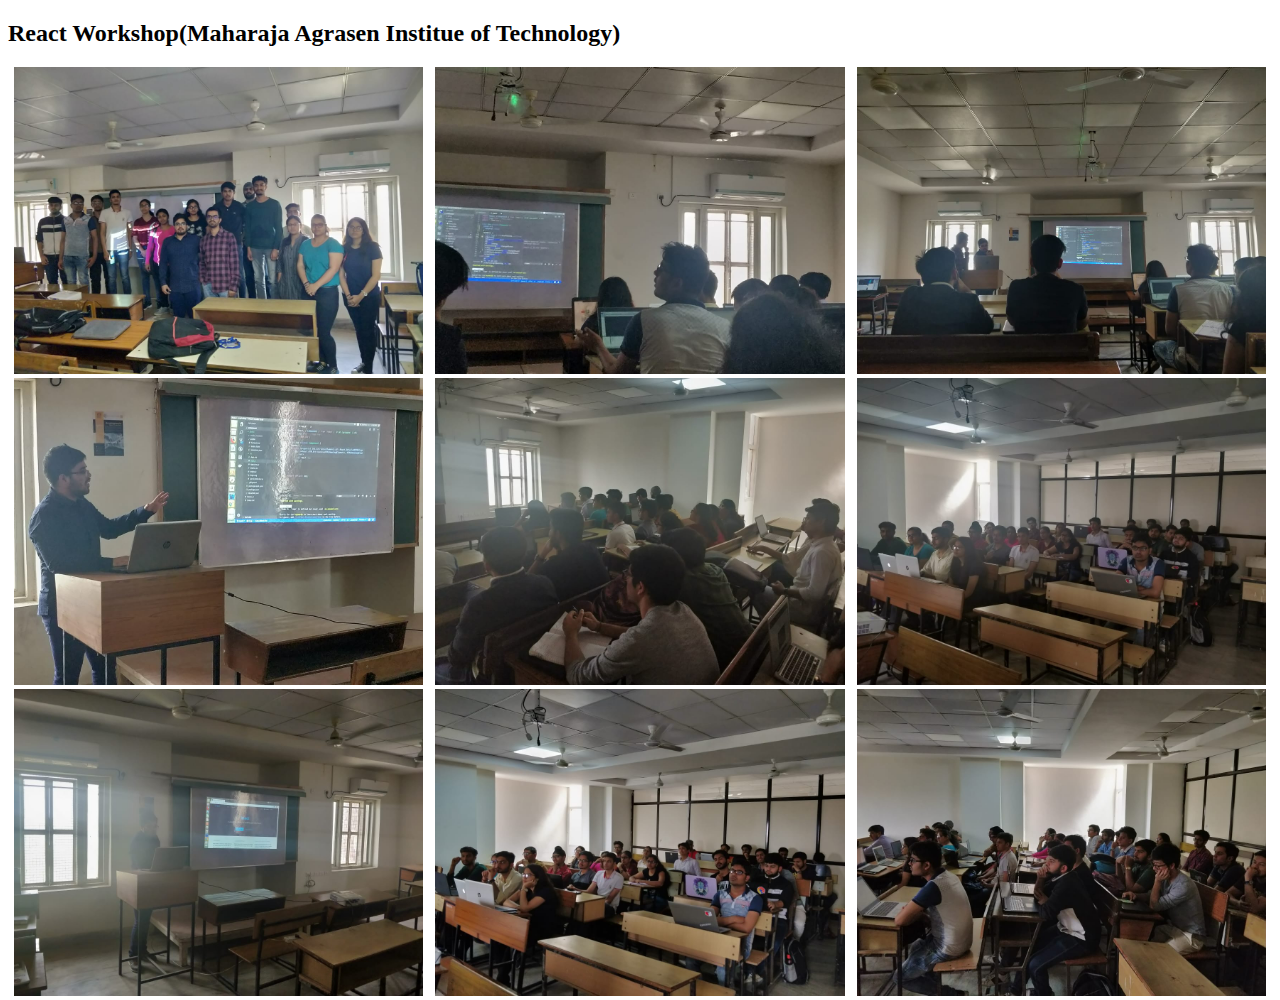
<file: Index.html>
<!DOCTYPE html>
<html>
<head>
	<title>Image Gallery</title>
	<link rel="stylesheet" type="text/css" href="ImageGallery.css">
</head>
<body>
	<h2>React Workshop(Maharaja Agrasen Institue of Technology)</h2>
	<div class="Responsive">
		<div class="Gallery">
			<img src="ReactWorkshop(MAIT)/Image1.jpeg">
		</div>
	</div>
	<div class="Responsive">
		<div class="Gallery">
			<img src="ReactWorkshop(MAIT)/Image2.jpeg">
		</div>
	</div>
	<div class="Responsive">
		<div class="Gallery">
			<img src="ReactWorkshop(MAIT)/Image3.jpeg">
		</div>
	</div>
	<div class="Responsive">
		<div class="Gallery">
			<img src="ReactWorkshop(MAIT)/Image4.jpeg">
		</div>
	</div>
	<div class="Responsive">
		<div class="Gallery">
			<img src="ReactWorkshop(MAIT)/Image5.jpeg">
		</div>
	</div>
	<div class="Responsive">
		<div class="Gallery">
			<img src="ReactWorkshop(MAIT)/Image6.jpeg">
		</div>
	</div>
	<div class="Responsive">
		<div class="Gallery">
			<img src="ReactWorkshop(MAIT)/Image7.jpeg">
		</div>
	</div>
	<div class="Responsive">
		<div class="Gallery">
			<img src="ReactWorkshop(MAIT)/Image8.jpeg">
		</div>
	</div>
	<div class="Responsive">
		<div class="Gallery">
			<img src="ReactWorkshop(MAIT)/Image9.jpeg">
		</div>
	</div>
<!-- <p>React Workshop(Maharaja Agrasen Institute of Technology)</p>
<img src="ReactWorkshop(MAIT)/Image1.jpeg">
<img src="ReactWorkshop(MAIT)/Image2.jpeg">
<img src="ReactWorkshop(MAIT)/Image3.jpeg">
<img src="ReactWorkshop(MAIT)/Image4.jpeg">
<img src="ReactWorkshop(MAIT)/Image5.jpeg">
<img src="ReactWorkshop(MAIT)/Image6.jpeg">
<img src="ReactWorkshop(MAIT)/Image7.jpeg">
<img src="ReactWorkshop(MAIT)/Image8.jpeg">
<img src="ReactWorkshop(MAIT)/Image9.jpeg">
 -->
</body>
</html>
</file>
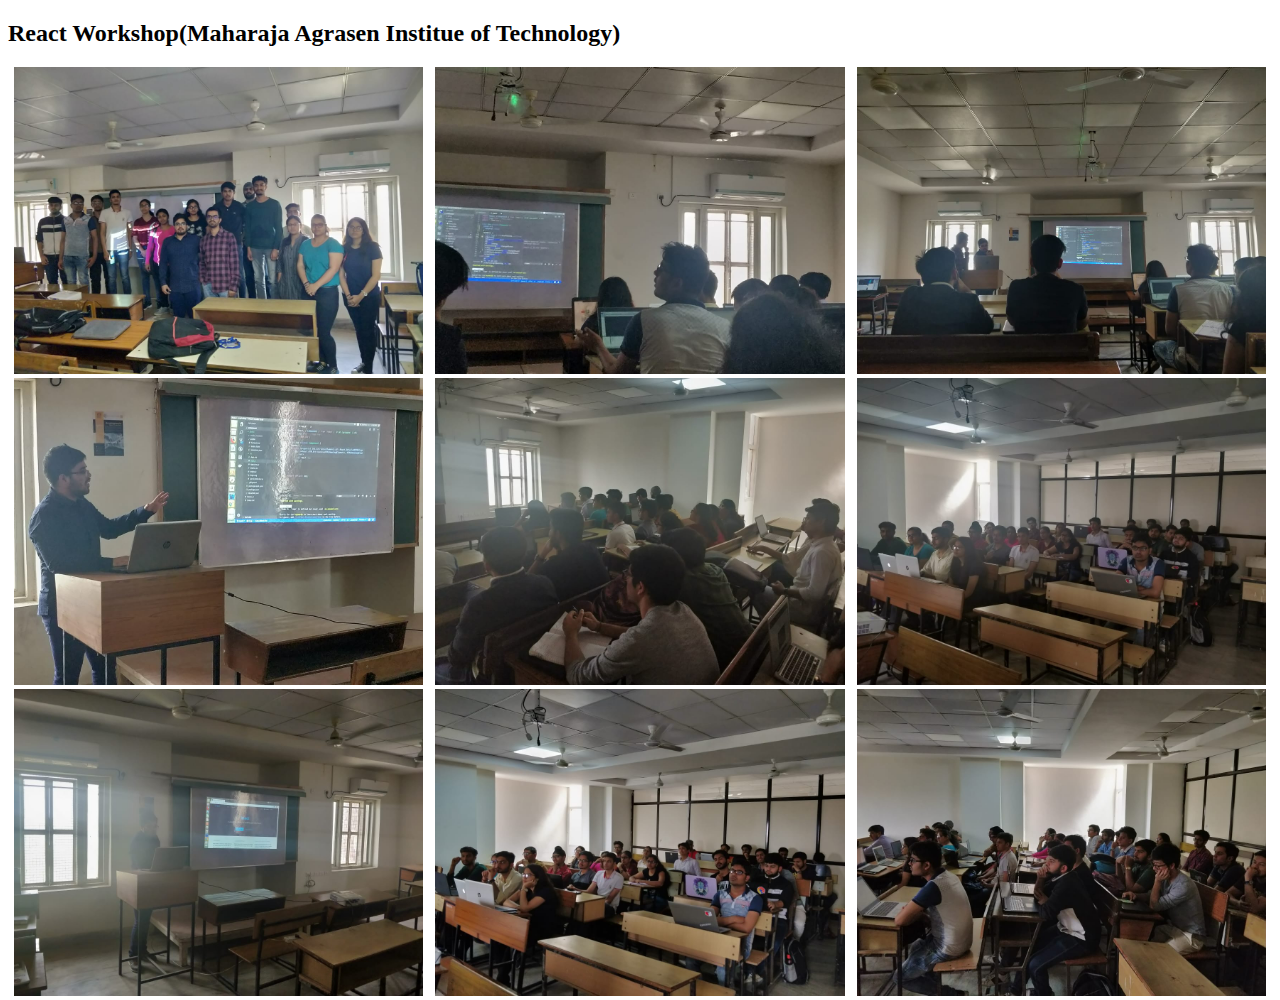
<file: index.html>
<!DOCTYPE html>
<html>
<head>
	<title>Image Gallery</title>
	<meta name="viewport" content="width=device-width, initial-scale=1, shrink-to-fit=no">
	<meta charset="UTF-8">
	<link rel="stylesheet" type="text/css" href="ImageGallery.css">
</head>
<body>
	<h2>React Workshop(Maharaja Agrasen Institue of Technology)</h2>
	<div class="Responsive">
		<div class="Gallery">
			<img src="ReactWorkshop(MAIT)/Image1.jpeg">
		</div>
	</div>
	<div class="Responsive">
		<div class="Gallery">
			<img src="ReactWorkshop(MAIT)/Image2.jpeg">
		</div>
	</div>
	<div class="Responsive">
		<div class="Gallery">
			<img src="ReactWorkshop(MAIT)/Image3.jpeg">
		</div>
	</div>
	<div class="Responsive">
		<div class="Gallery">
			<img src="ReactWorkshop(MAIT)/Image4.jpeg">
		</div>
	</div>
	<div class="Responsive">
		<div class="Gallery">
			<img src="ReactWorkshop(MAIT)/Image5.jpeg">
		</div>
	</div>
	<div class="Responsive">
		<div class="Gallery">
			<img src="ReactWorkshop(MAIT)/Image6.jpeg">
		</div>
	</div>
	<div class="Responsive">
		<div class="Gallery">
			<img src="ReactWorkshop(MAIT)/Image7.jpeg">
		</div>
	</div>
	<div class="Responsive">
		<div class="Gallery">
			<img src="ReactWorkshop(MAIT)/Image8.jpeg">
		</div>
	</div>
	<div class="Responsive">
		<div class="Gallery">
			<img src="ReactWorkshop(MAIT)/Image9.jpeg">
		</div>
	</div>
<!-- <p>React Workshop(Maharaja Agrasen Institute of Technology)</p>
<img src="ReactWorkshop(MAIT)/Image1.jpeg">
<img src="ReactWorkshop(MAIT)/Image2.jpeg">
<img src="ReactWorkshop(MAIT)/Image3.jpeg">
<img src="ReactWorkshop(MAIT)/Image4.jpeg">
<img src="ReactWorkshop(MAIT)/Image5.jpeg">
<img src="ReactWorkshop(MAIT)/Image6.jpeg">
<img src="ReactWorkshop(MAIT)/Image7.jpeg">
<img src="ReactWorkshop(MAIT)/Image8.jpeg">
<img src="ReactWorkshop(MAIT)/Image9.jpeg">
 -->
</body>
</html>
</file>
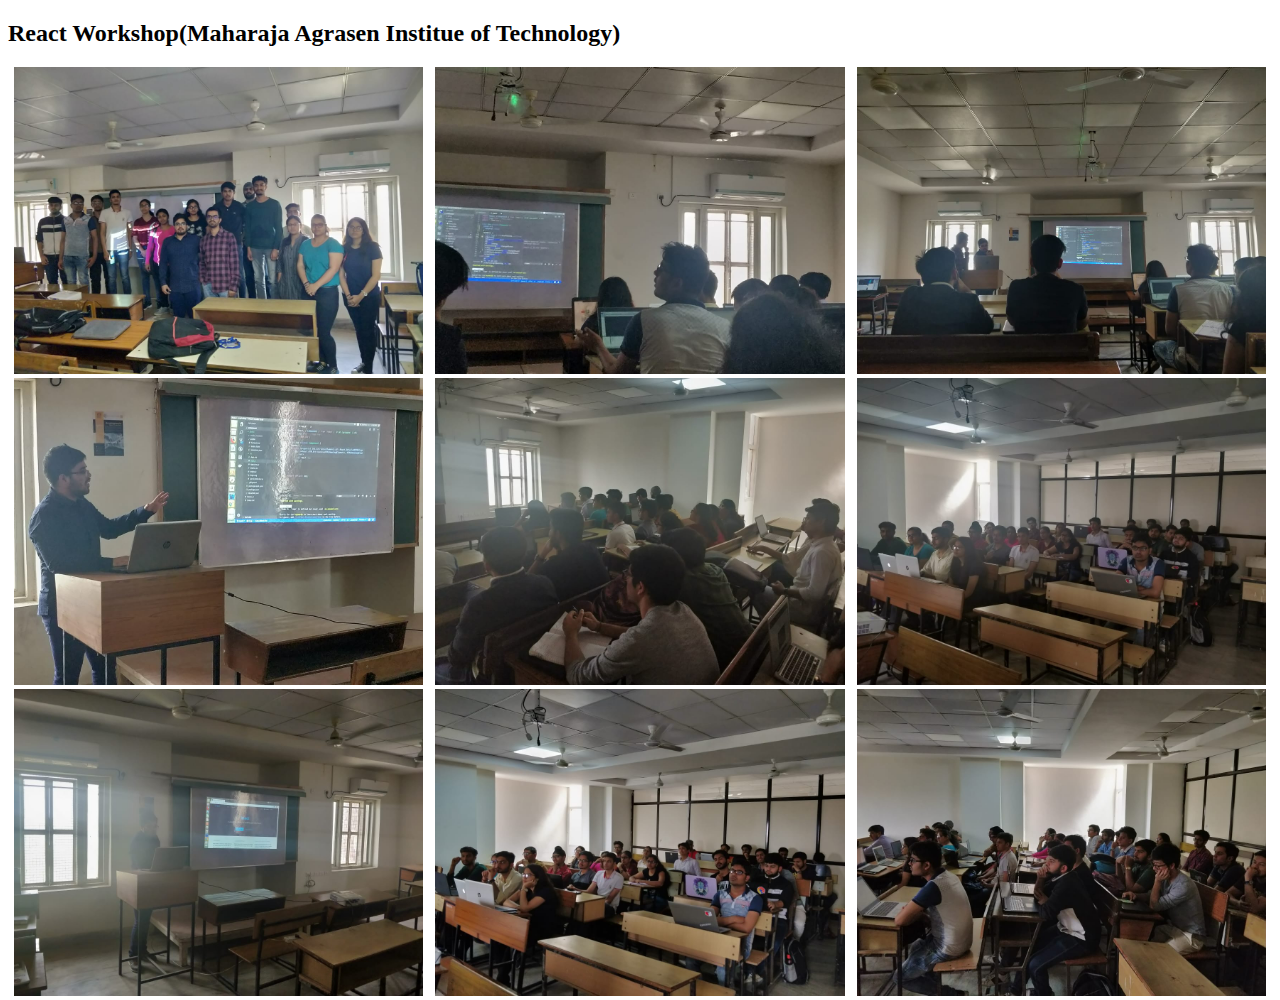
<file: ImageGallery.html>
<!DOCTYPE html>
<html>
<head>
	<title>Image Gallery</title>
	<link rel="stylesheet" type="text/css" href="ImageGallery.css">
</head>
<body>
	<h2>React Workshop(Maharaja Agrasen Institue of Technology)</h2>
	<div class="Responsive">
		<div class="Gallery">
			<img src="ReactWorkshop(MAIT)/Image1.jpeg">
		</div>
	</div>
	<div class="Responsive">
		<div class="Gallery">
			<img src="ReactWorkshop(MAIT)/Image2.jpeg">
		</div>
	</div>
	<div class="Responsive">
		<div class="Gallery">
			<img src="ReactWorkshop(MAIT)/Image3.jpeg">
		</div>
	</div>
	<div class="Responsive">
		<div class="Gallery">
			<img src="ReactWorkshop(MAIT)/Image4.jpeg">
		</div>
	</div>
	<div class="Responsive">
		<div class="Gallery">
			<img src="ReactWorkshop(MAIT)/Image5.jpeg">
		</div>
	</div>
	<div class="Responsive">
		<div class="Gallery">
			<img src="ReactWorkshop(MAIT)/Image6.jpeg">
		</div>
	</div>
	<div class="Responsive">
		<div class="Gallery">
			<img src="ReactWorkshop(MAIT)/Image7.jpeg">
		</div>
	</div>
	<div class="Responsive">
		<div class="Gallery">
			<img src="ReactWorkshop(MAIT)/Image8.jpeg">
		</div>
	</div>
	<div class="Responsive">
		<div class="Gallery">
			<img src="ReactWorkshop(MAIT)/Image9.jpeg">
		</div>
	</div>
<!-- <p>React Workshop(Maharaja Agrasen Institute of Technology)</p>
<img src="ReactWorkshop(MAIT)/Image1.jpeg">
<img src="ReactWorkshop(MAIT)/Image2.jpeg">
<img src="ReactWorkshop(MAIT)/Image3.jpeg">
<img src="ReactWorkshop(MAIT)/Image4.jpeg">
<img src="ReactWorkshop(MAIT)/Image5.jpeg">
<img src="ReactWorkshop(MAIT)/Image6.jpeg">
<img src="ReactWorkshop(MAIT)/Image7.jpeg">
<img src="ReactWorkshop(MAIT)/Image8.jpeg">
<img src="ReactWorkshop(MAIT)/Image9.jpeg">
 -->
</body>
</html>
</file>
<file: ImageGallery.css>
*{
	box-sizing: border-box;
}
.Gallery img{
	width:100%;
	height: auto;
}

.Responsive{
	padding: 0 6px;
	float: left;
	width: 33.33%;
}

@media only screen and (max-width: 1024px){
	.Responsive{
		width: 50%;
	}
}

@media only screen and (max-width: 500px){
	.Responsive{
		width: 100%;
	}
}
</file>
